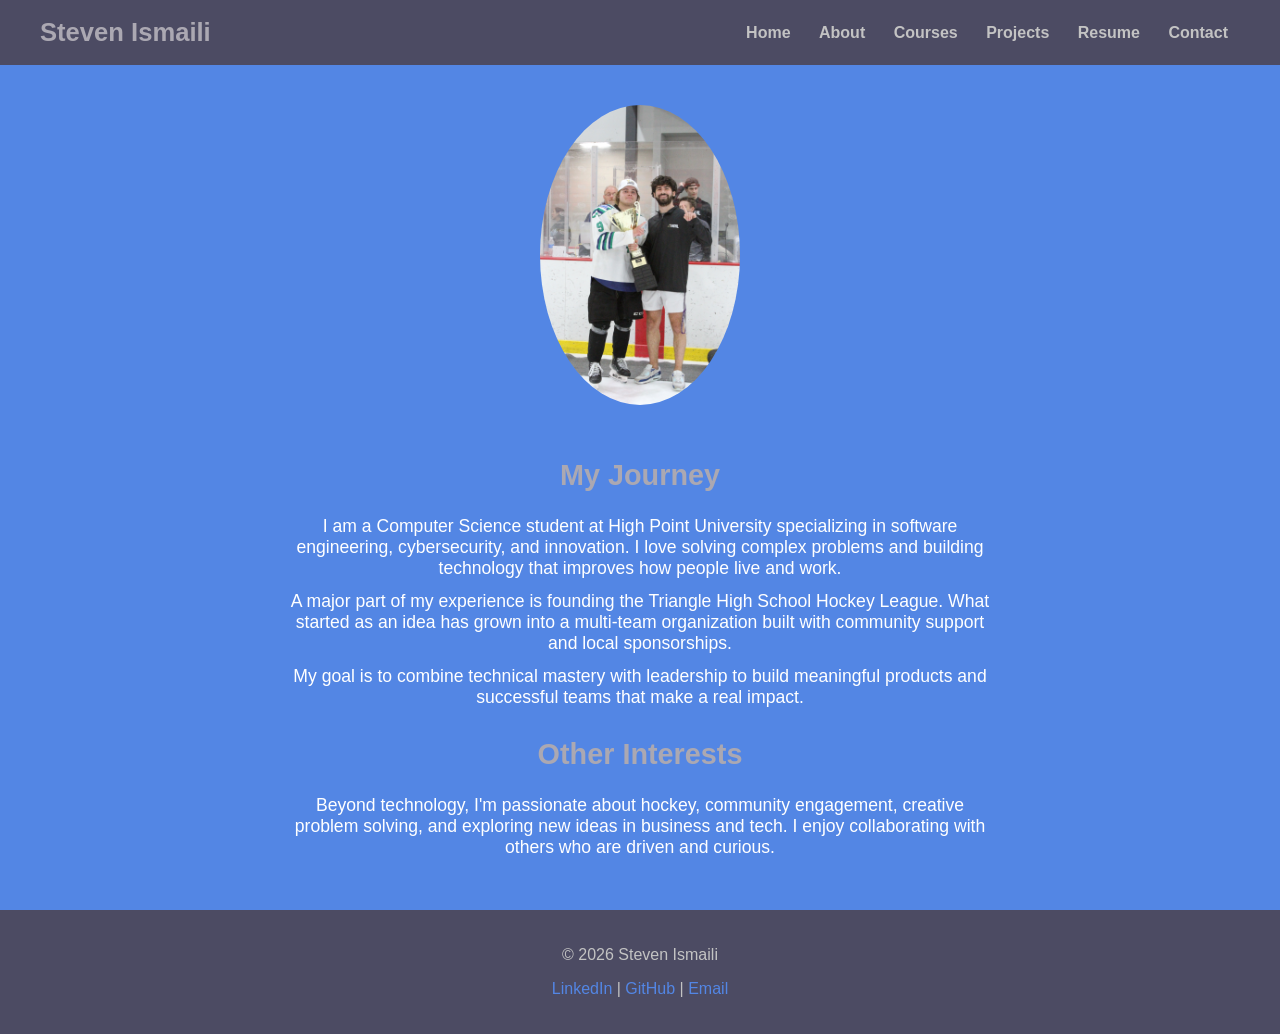
<file: about.html>
<!DOCTYPE html>
<html lang="en">
<head>
    <meta charset="UTF-8">
    <title>About</title>
    <link rel="stylesheet" href="style.css">
</head>

<body>

    <div class="header-bar">
        <div class="site-name">
            <a href="index.html">Steven Ismaili</a>
        </div>
        <div class="nav-links">
            <a href="index.html">Home</a>
            <a href="about.html">About</a>
            <a href="courses.html">Courses</a>
            <a href="projects.html">Projects</a>
            <a href="resume.html">Resume</a>
            <a href="contact.html">Contact</a>
        </div>
    </div>

    <div class="about-section">
        <img src="IMG_0552.jpeg" alt="Steven Ismaili">
        
        <h2>My Journey</h2>
        <p>I am a Computer Science student at High Point University specializing in software engineering, cybersecurity, and innovation. I love solving complex problems and building technology that improves how people live and work.</p>
        
        <p>A major part of my experience is founding the Triangle High School Hockey League. What started as an idea has grown into a multi-team organization built with community support and local sponsorships.</p>

        <p>My goal is to combine technical mastery with leadership to build meaningful products and successful teams that make a real impact.</p>

        <h2>Other Interests</h2>
        <p>Beyond technology, I'm passionate about hockey, community engagement, creative problem solving, and exploring new ideas in business and tech. I enjoy collaborating with others who are driven and curious.</p>
    </div>

    <footer>
        <p>&copy; 2026 Steven Ismaili</p>
        <p>
            <a href="https://www.linkedin.com/in/steven-ismaili-499879218/" target="_blank">LinkedIn</a> |
            <a href="https://github.com/ismailis79/ismailis79.github.io" target="_blank">GitHub</a> |
            <a href="mailto:srijr05@gmail.com">Email</a>
        </p>
    </footer>

</body>
</html>
</file>
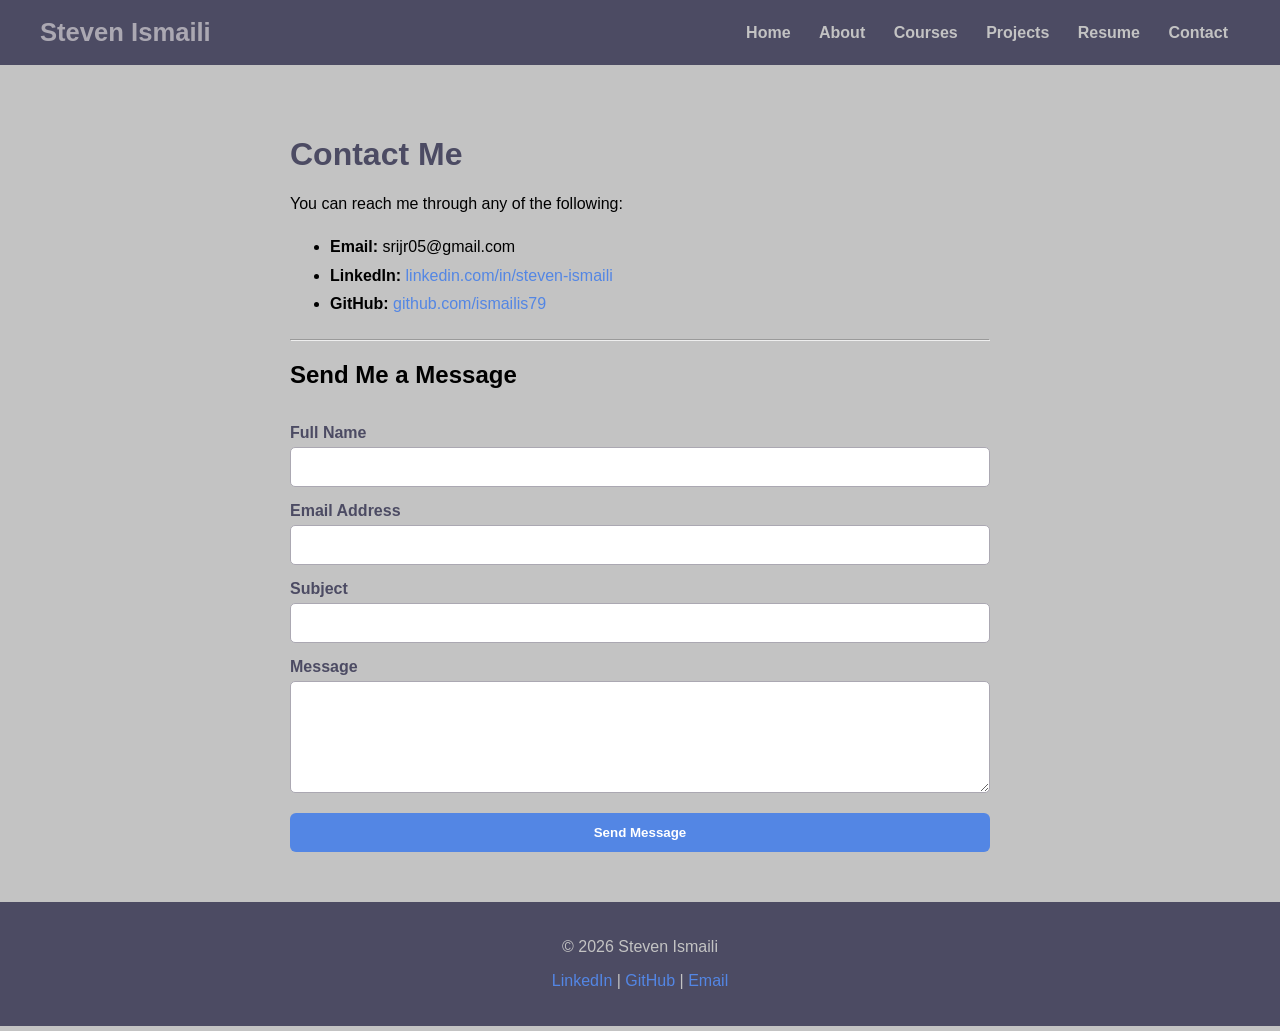
<file: contact.html>
<!DOCTYPE html>
<html lang="en">
<head>
    <meta charset="UTF-8">
    <title>Contact</title>
    <link rel="stylesheet" href="style.css">
</head>

<body>

    <div class="header-bar">
        <div class="site-name">
            <a href="index.html">Steven Ismaili</a>
        </div>
        <div class="nav-links">
            <a href="index.html">Home</a>
            <a href="about.html">About</a>
            <a href="courses.html">Courses</a>
            <a href="projects.html">Projects</a>
            <a href="resume.html">Resume</a>
            <a href="contact.html">Contact</a>
        </div>
    </div>

    <div class="contact-section">

        <h1>Contact Me</h1>

        <p>You can reach me through any of the following:</p>

        <ul class="contact-methods">
            <li><strong>Email:</strong> srijr05@gmail.com</li>
            <li><strong>LinkedIn:</strong> 
                <a href="https://www.linkedin.com/in/steven-ismaili-499879218/" target="_blank">
                    linkedin.com/in/steven-ismaili
                </a>
            </li>
            <li><strong>GitHub:</strong> 
                <a href="https://github.com/ismailis79/ismailis79.github.io" target="_blank">
                    github.com/ismailis79
                </a>
            </li>
        </ul>

        <hr>

        <h2>Send Me a Message</h2>

        <form action="mailto:srijr05@gmail.com" method="POST" enctype="text/plain">

            <label for="name">Full Name</label>
            <input type="text" id="name" name="Name" required>

            <label for="email">Email Address</label>
            <input type="email" id="email" name="Email" required>

            <label for="subject">Subject</label>
            <input type="text" id="subject" name="Subject">

            <label for="message">Message</label>
            <textarea id="message" name="Message" rows="5" required></textarea>

            <button type="submit" class="contact-button">Send Message</button>

        </form>

    </div>

    <footer>
        <p>&copy; 2026 Steven Ismaili</p>
        <p>
            <a href="https://www.linkedin.com/in/steven-ismaili-499879218/" target="_blank">LinkedIn</a> |
            <a href="https://github.com/ismailis79/ismailis79.github.io" target="_blank">GitHub</a> |
            <a href="mailto:srijr05@gmail.com">Email</a>
        </p>
    </footer>

</body>
</html>
</file>
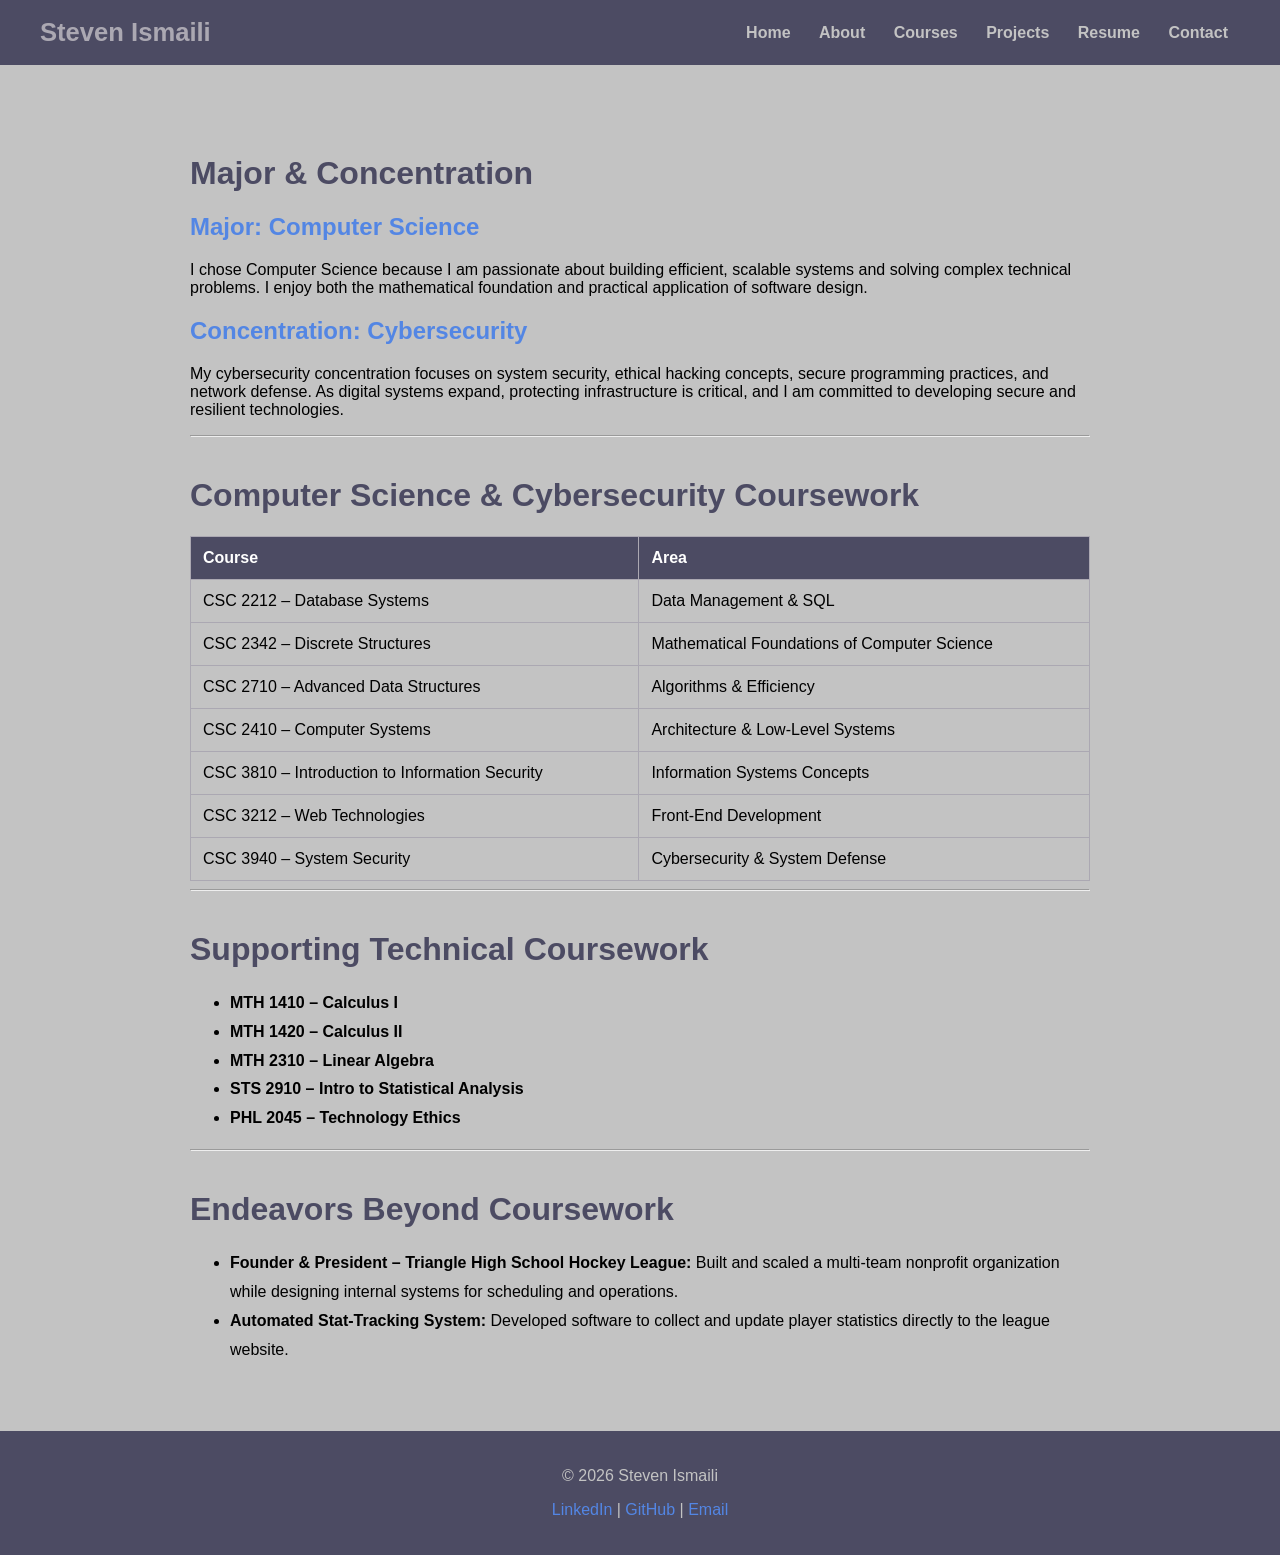
<file: courses.html>
<!DOCTYPE html>
<html lang="en">
<head>
    <meta charset="UTF-8">
    <title>Courses</title>
    <link rel="stylesheet" href="style.css">
</head>

<body>

    <div class="header-bar">
        <div class="site-name">
            <a href="index.html">Steven Ismaili</a>
        </div>
        <div class="nav-links">
            <a href="index.html">Home</a>
            <a href="about.html">About</a>
            <a href="courses.html">Courses</a>
            <a href="projects.html">Projects</a>
            <a href="resume.html">Resume</a>
            <a href="contact.html">Contact</a>
        </div>
    </div>

    <div class="courses-section">

        <h1>Major & Concentration</h1>

        <h2>Major: Computer Science</h2>
        <p>
            I chose Computer Science because I am passionate about building efficient,
            scalable systems and solving complex technical problems. I enjoy both the
            mathematical foundation and practical application of software design.
        </p>

        <h2>Concentration: Cybersecurity</h2>
        <p>
            My cybersecurity concentration focuses on system security, ethical hacking
            concepts, secure programming practices, and network defense. As digital
            systems expand, protecting infrastructure is critical, and I am committed
            to developing secure and resilient technologies.
        </p>

        <hr>

        <h1>Computer Science & Cybersecurity Coursework</h1>

        <table class="course-table">
            <tr>
                <th>Course</th>
                <th>Area</th>
            </tr>

            <tr>
                <td>CSC 2212 – Database Systems</td>
                <td>Data Management & SQL</td>
            </tr>

            <tr>
                <td>CSC 2342 – Discrete Structures</td>
                <td>Mathematical Foundations of Computer Science</td>
            </tr>

            <tr>
                <td>CSC 2710 – Advanced Data Structures</td>
                <td>Algorithms & Efficiency</td>
            </tr>

            <tr>
                <td>CSC 2410 – Computer Systems</td>
                <td>Architecture & Low-Level Systems</td>
            </tr>

            <tr>
                <td>CSC 3810 – Introduction to Information Security</td>
                <td>Information Systems Concepts</td>
            </tr>

            <tr>
                <td>CSC 3212 – Web Technologies</td>
                <td>Front-End Development</td>
            </tr>

            <tr>
                <td>CSC 3940 – System Security</td>
                <td>Cybersecurity & System Defense</td>
            </tr>
        </table>

        <hr>

        <h1>Supporting Technical Coursework</h1>

        <ul class="course-list">
            <li><strong>MTH 1410 – Calculus I</strong></li>
            <li><strong>MTH 1420 – Calculus II</strong></li>
            <li><strong>MTH 2310 – Linear Algebra</strong></li>
            <li><strong>STS 2910 – Intro to Statistical Analysis</strong></li>
            <li><strong>PHL 2045 – Technology Ethics</strong></li>
        </ul>

        <hr>

        <h1>Endeavors Beyond Coursework</h1>

        <ul class="endeavors-list">
            <li>
                <strong>Founder & President – Triangle High School Hockey League:</strong>
                Built and scaled a multi-team nonprofit organization while
                designing internal systems for scheduling and operations.
            </li>

            <li>
                <strong>Automated Stat-Tracking System:</strong>
                Developed software to collect and update player statistics
                directly to the league website.
            </li>
        </ul>

    </div>

    <footer>
        <p>&copy; 2026 Steven Ismaili</p>
        <p>
            <a href="https://www.linkedin.com/in/steven-ismaili-499879218/" target="_blank">LinkedIn</a> |
            <a href="https://github.com/ismailis79/ismailis79.github.io" target="_blank">GitHub</a> |
            <a href="mailto:srijr05@gmail.com">Email</a>
        </p>
    </footer>

</body>
</html>
</file>
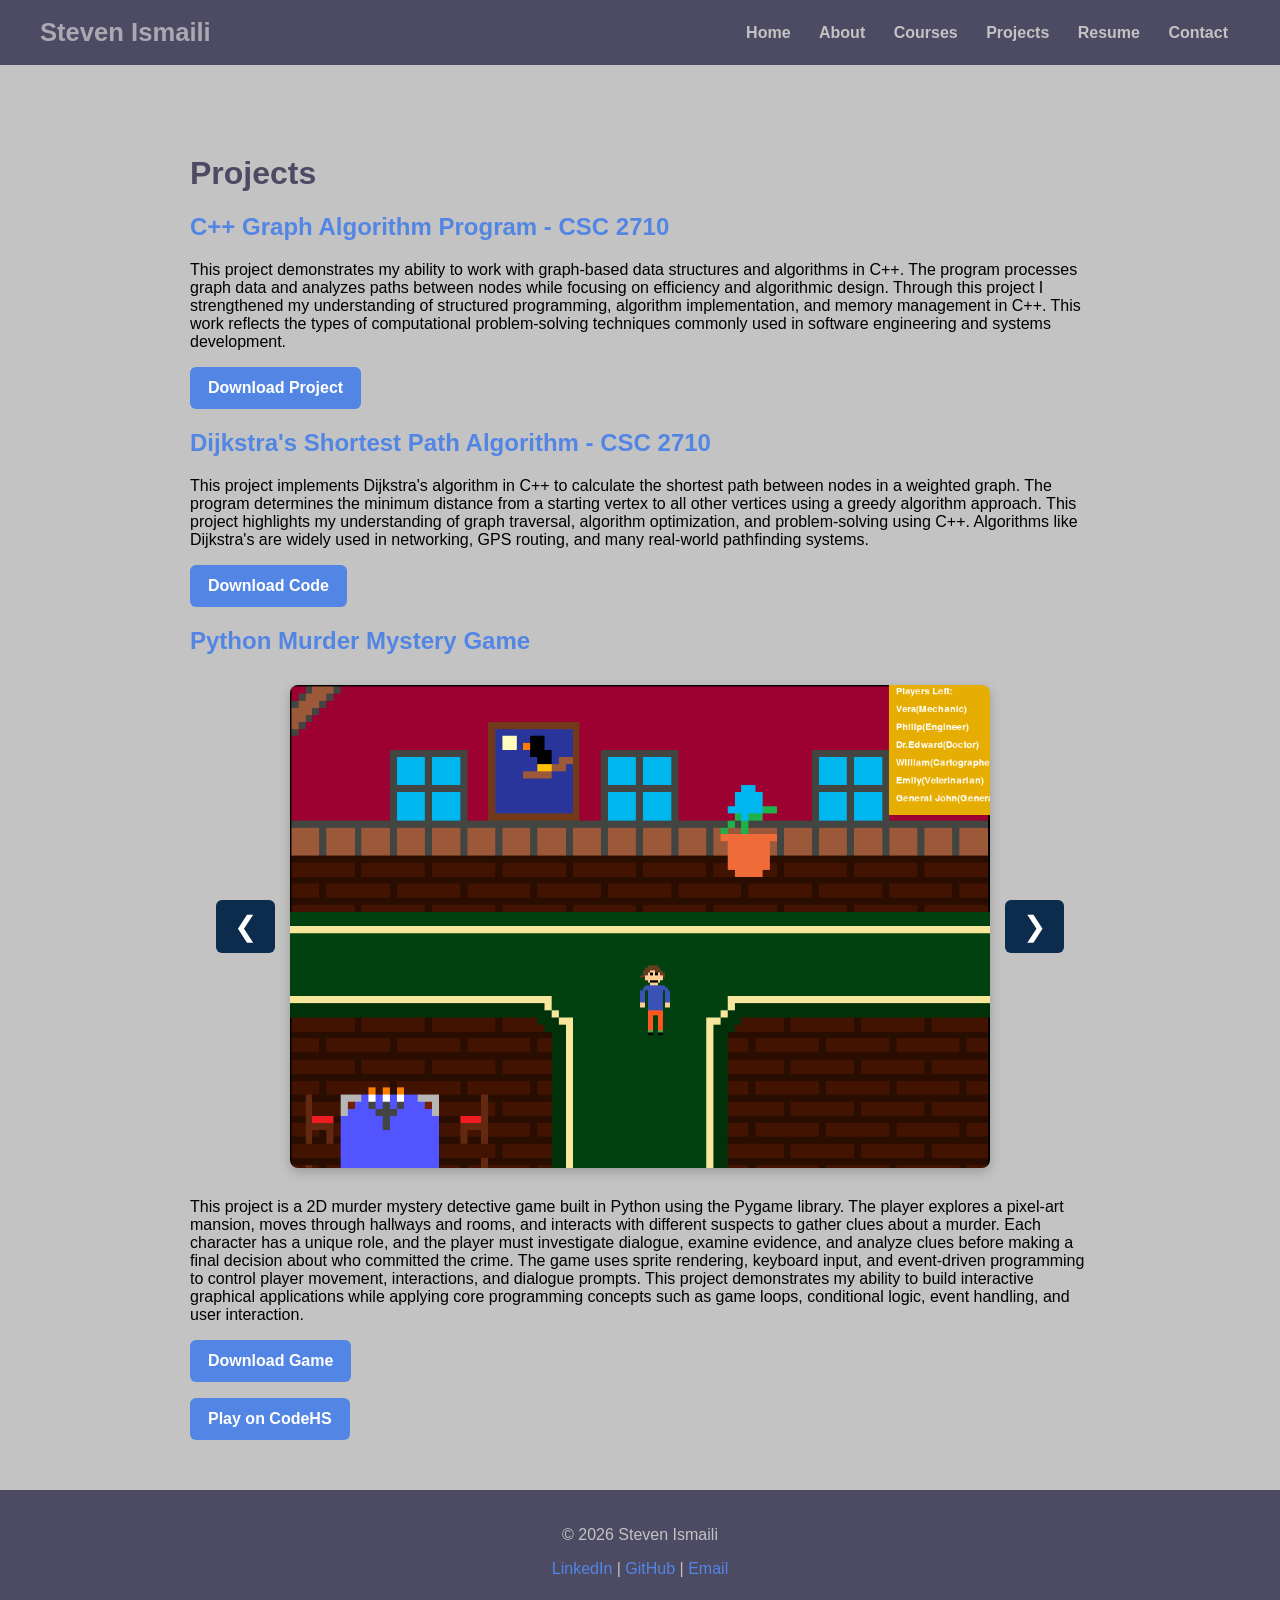
<file: projects.html>
<!DOCTYPE html>
<html lang="en">
<head>
    <meta charset="UTF-8">
    <title>Projects</title>
    <link rel="stylesheet" href="style.css">
</head>

<body>

    <div class="header-bar">
        <div class="site-name">
            <a href="index.html">Steven Ismaili</a>
        </div>
        <div class="nav-links">
            <a href="index.html">Home</a>
            <a href="about.html">About</a>
            <a href="courses.html">Courses</a>
            <a href="projects.html">Projects</a>
            <a href="resume.html">Resume</a>
            <a href="contact.html">Contact</a>
        </div>
    </div>


    <div class="courses-section">

        <h1>Projects</h1>

        <h2>C++ Graph Algorithm Program - CSC 2710</h2>
        <p>
        This project demonstrates my ability to work with graph-based data structures
        and algorithms in C++. The program processes graph data and analyzes paths
        between nodes while focusing on efficiency and algorithmic design. Through
        this project I strengthened my understanding of structured programming,
        algorithm implementation, and memory management in C++. This work reflects
        the types of computational problem-solving techniques commonly used in
        software engineering and systems development.
        </p>

        <p>
            <a href="project_main.cpp" download class="resume-button">Download Project</a>
        </p>


        <h2>Dijkstra's Shortest Path Algorithm - CSC 2710</h2>
        <p>
        This project implements Dijkstra's algorithm in C++ to calculate the shortest
        path between nodes in a weighted graph. The program determines the minimum
        distance from a starting vertex to all other vertices using a greedy algorithm
        approach. This project highlights my understanding of graph traversal,
        algorithm optimization, and problem-solving using C++. Algorithms like
        Dijkstra's are widely used in networking, GPS routing, and many real-world
        pathfinding systems.
        </p>

        <p>
            <a href="dikstra.cpp" download class="resume-button">Download Code</a>
        </p>


        <h2>Python Murder Mystery Game</h2>
        <div class="carousel">

            <button class="carousel-btn prev" onclick="changeSlide(-1)">❮</button>
            
            <img id="carousel-image" src="images/murder1.png" alt="Murder Mystery Game Screenshot">
            
            <button class="carousel-btn next" onclick="changeSlide(1)">❯</button>
            
        </div>
        <p>
            This project is a 2D murder mystery detective game built in Python using the Pygame library. 
            The player explores a pixel-art mansion, moves through hallways and rooms, and interacts with 
            different suspects to gather clues about a murder. Each character has a unique role, and the 
            player must investigate dialogue, examine evidence, and analyze clues before making a final 
            decision about who committed the crime. The game uses sprite rendering, keyboard input, and 
            event-driven programming to control player movement, interactions, and dialogue prompts. 
            This project demonstrates my ability to build interactive graphical applications while applying 
            core programming concepts such as game loops, conditional logic, event handling, and user interaction.
        </p>

        <p>
            <a href="murderGame.py" download class="resume-button">Download Game</a>
        </p>

        <a href="https://codehs.com/sandbox/id/new-sandbox-program-nREB2M/run" target="_blank" class="resume-button">
            Play on CodeHS
        </a>

    </div>


    <footer>
        <p>&copy; 2026 Steven Ismaili</p>
        <p>
            <a href="https://www.linkedin.com/in/steven-ismaili-499879218/" target="_blank">LinkedIn</a> |
            <a href="https://github.com/ismailis79/ismailis79.github.io" target="_blank">GitHub</a> |
            <a href="mailto:srijr05@gmail.com">Email</a>
        </p>
    </footer>
    <script>
        const images = [
        "images/murder1.png",
        "images/murder2.png",
        "images/murder3.png",
        "images/murder4.png"
        ];
        
        let currentIndex = 0;
        
        function changeSlide(direction){
        currentIndex += direction;
        
        if(currentIndex < 0){
        currentIndex = images.length - 1;
        }
        
        if(currentIndex >= images.length){
        currentIndex = 0;
        }
        
        document.getElementById("carousel-image").src = images[currentIndex];
        }
    </script>
</body>
</html>
</file>
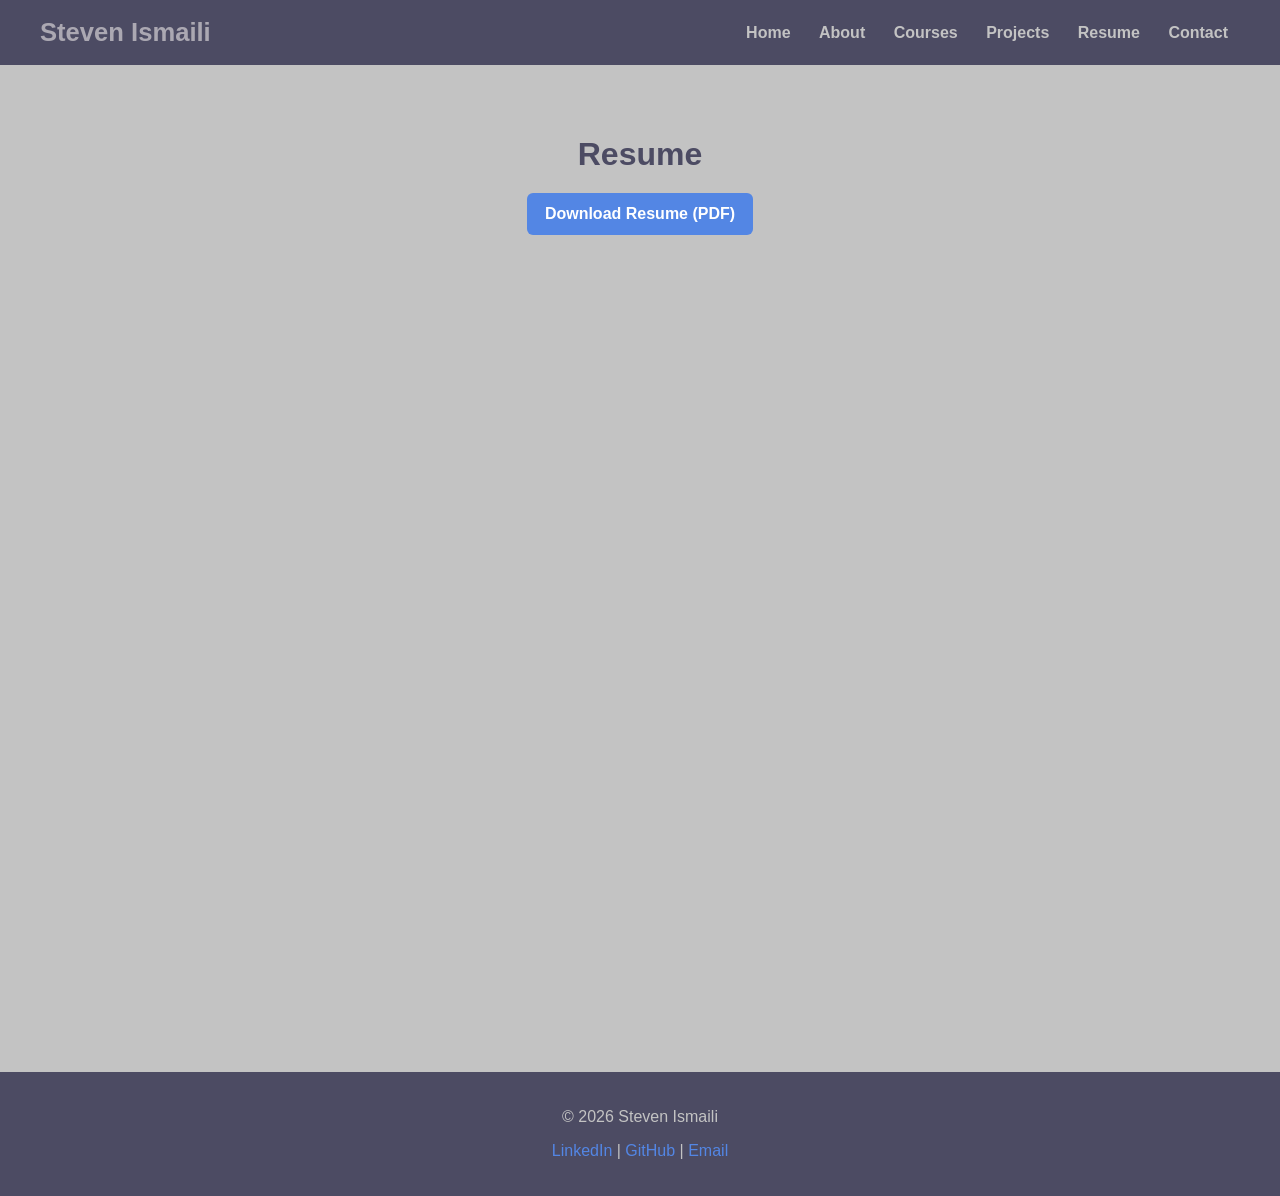
<file: resume.html>
<!DOCTYPE html>
<html lang="en">
<head>
    <meta charset="UTF-8">
    <title>Resume</title>
    <link rel="stylesheet" href="style.css">
    <meta name="viewport" content="width=device-width, initial-scale=1.0">
</head>

<body>
    <div class="header-bar">
        <div class="site-name">
            <a href="index.html">Steven Ismaili</a>
        </div>
        <div class="nav-links">
            <a href="index.html">Home</a>
            <a href="about.html">About</a>
            <a href="courses.html">Courses</a>
            <a href="projects.html">Projects</a>
            <a href="resume.html">Resume</a>
            <a href="contact.html">Contact</a>
        </div>
    </div>

    <main class="resume-section">
        <h1>Resume</h1>

        <div class="resume-actions">
            <a class="resume-button" href="Steven_Ismaili_Resume.pdf" download>Download Resume (PDF)</a>
        </div>

        <div class="resume-frame">
            <iframe
                src="Steven_Ismaili_Resume.pdf#toolbar=0&navpanes=0&scrollbar=0"
                title="Steven Ismaili Resume PDF">
            </iframe>
        </div>
    </main>

    <footer>
        <p>&copy; 2026 Steven Ismaili</p>
        <p>
            <a href="https://www.linkedin.com/in/steven-ismaili-499879218/" target="_blank">LinkedIn</a> |
            <a href="https://github.com/ismailis79/ismailis79.github.io" target="_blank">GitHub</a> |
            <a href="mailto:srijr05@gmail.com">Email</a>
        </p>
    </footer>
</body>
</html>
</file>
<file: style.css>
/* ========== GLOBAL ========== */
body {
    margin: 0;
    font-family: Arial, sans-serif;
    background-color: #C3C3C3;
}

/* ========== HEADER ========== */
.header-bar {
    background-color: #4C4B63;
    padding: 18px 40px;

    display: flex;
    justify-content: space-between;
    align-items: center;
}

/* Name on left */
.site-name a {
    color: #ABA8B2;
    font-size: 1.6rem;
    font-weight: bold;
    text-decoration: none;
}

.site-name a:hover {
    color: #5386E4;
}

/* Nav on right */
.nav-links a {
    color: #C3C3C3;
    margin-left: 18px;
    text-decoration: none;
    font-weight: bold;
}

.nav-links a:hover {
    color: #5386E4;
}


/* ========== NAVIGATION ========== */
.nav-links a {
    color: #C3C3C3;
    margin: 0 12px;
    text-decoration: none;
    font-weight: bold;
}

.nav-links a:hover {
    color: #5386E4;
}

/* ========== HOME PAGE ========== */
.hero-section {
    text-align: center;
    padding: 60px 20px;
}

.hero-section img {
    width: 250px;
    border-radius: 50%;
    margin-bottom: 20px;
}

.hero-section p {
    color: #4C4B63;
    font-size: 1.2rem;
    margin: 10px 0;
}

/* ========== ABOUT PAGE ========== */
.about-section {
    background-color: #5386E4;
    padding: 40px 20px;
    text-align: center;
}

.about-section img {
    width: 200px;
    border-radius: 50%;
    margin-bottom: 20px;
}

.about-section p {
    color: white;
    font-size: 1.1rem;
    margin: 12px auto;
    max-width: 700px;
}

.about-section h2 {
    color: #ABA8B2;
    margin-top: 30px;
    font-size: 1.8rem;
}

/* ===== FOOTER ===== */
footer {
    background-color: #4C4B63;
    color: #C3C3C3;
    text-align: center;
    padding: 20px;
}

footer a {
    color: #5386E4;
    text-decoration: none;
}

footer a:hover {
    text-decoration: underline;
}
/* ========== RESUME PAGE ========== */
.resume-section {
    text-align: center;
    padding: 50px 20px;
}

.resume-section h1 {
    color: #4C4B63;
    margin-bottom: 20px;
}

.resume-actions {
    margin-bottom: 18px;
}

.resume-button {
    display: inline-block;
    background-color: #5386E4;
    color: white;
    text-decoration: none;
    font-weight: bold;
    padding: 12px 18px;
    border-radius: 6px;
}

.resume-button:hover {
    background-color: #4C4B63;
}

.resume-frame {
    max-width: 900px;
    margin: 0 auto;
    border-radius: 10px;
    overflow: hidden;
}

.resume-frame iframe {
    width: 100%;
    height: 85vh;
    border: none;
}

/* ========== COURSES PAGE ========== */
.courses-section {
    padding: 50px 20px;
    max-width: 900px;
    margin: 0 auto;
}

.courses-section h1 {
    color: #4C4B63;
    margin-top: 40px;
}

.courses-section h2 {
    color: #5386E4;
}

.course-table {
    width: 100%;
    border-collapse: collapse;
    margin-top: 20px;
}

.course-table th,
.course-table td {
    border: 1px solid #ABA8B2;
    padding: 12px;
    text-align: left;
}

.course-table th {
    background-color: #4C4B63;
    color: white;
}

.course-list,
.endeavors-list {
    margin-top: 20px;
    line-height: 1.8;
}
/* ========== CONTACT PAGE ========== */
.contact-section {
    padding: 50px 20px;
    max-width: 700px;
    margin: 0 auto;
}

.contact-section h1 {
    color: #4C4B63;
}

.contact-methods {
    margin: 20px 0;
    line-height: 1.8;
}

.contact-methods a {
    color: #5386E4;
    text-decoration: none;
}

.contact-methods a:hover {
    text-decoration: underline;
}

form {
    display: flex;
    flex-direction: column;
    margin-top: 20px;
}

label {
    margin-top: 15px;
    font-weight: bold;
    color: #4C4B63;
}

input, textarea {
    padding: 10px;
    margin-top: 5px;
    border: 1px solid #ABA8B2;
    border-radius: 5px;
    font-size: 1rem;
}

.contact-button {
    margin-top: 20px;
    padding: 12px;
    background-color: #5386E4;
    color: white;
    border: none;
    border-radius: 6px;
    font-weight: bold;
    cursor: pointer;
}

.contact-button:hover {
    background-color: #4C4B63;
}

.project {
    margin-bottom: 40px;
}

.button {
    display: inline-block;
    padding: 10px 16px;
    background-color: #0b2c4d;
    color: white;
    text-decoration: none;
    border-radius: 5px;
    margin-top: 10px;
}

.button:hover {
    background-color: #174d80;
}
.carousel{
    display:flex;
    align-items:center;
    justify-content:center;
    margin:30px 0;
}
    
.carousel img{
    width:700px;
    max-width:100%;
    border-radius:8px;
    box-shadow:0 4px 12px rgba(0,0,0,0.2);
}
    
.carousel-btn{
    background:#0b2c4d;
    color:white;
    border:none;
    font-size:28px;
    padding:10px 18px;
    cursor:pointer;
    margin:0 15px;
    border-radius:6px;
}
    
.carousel-btn:hover{
    background:#174d80;
}
</file>
